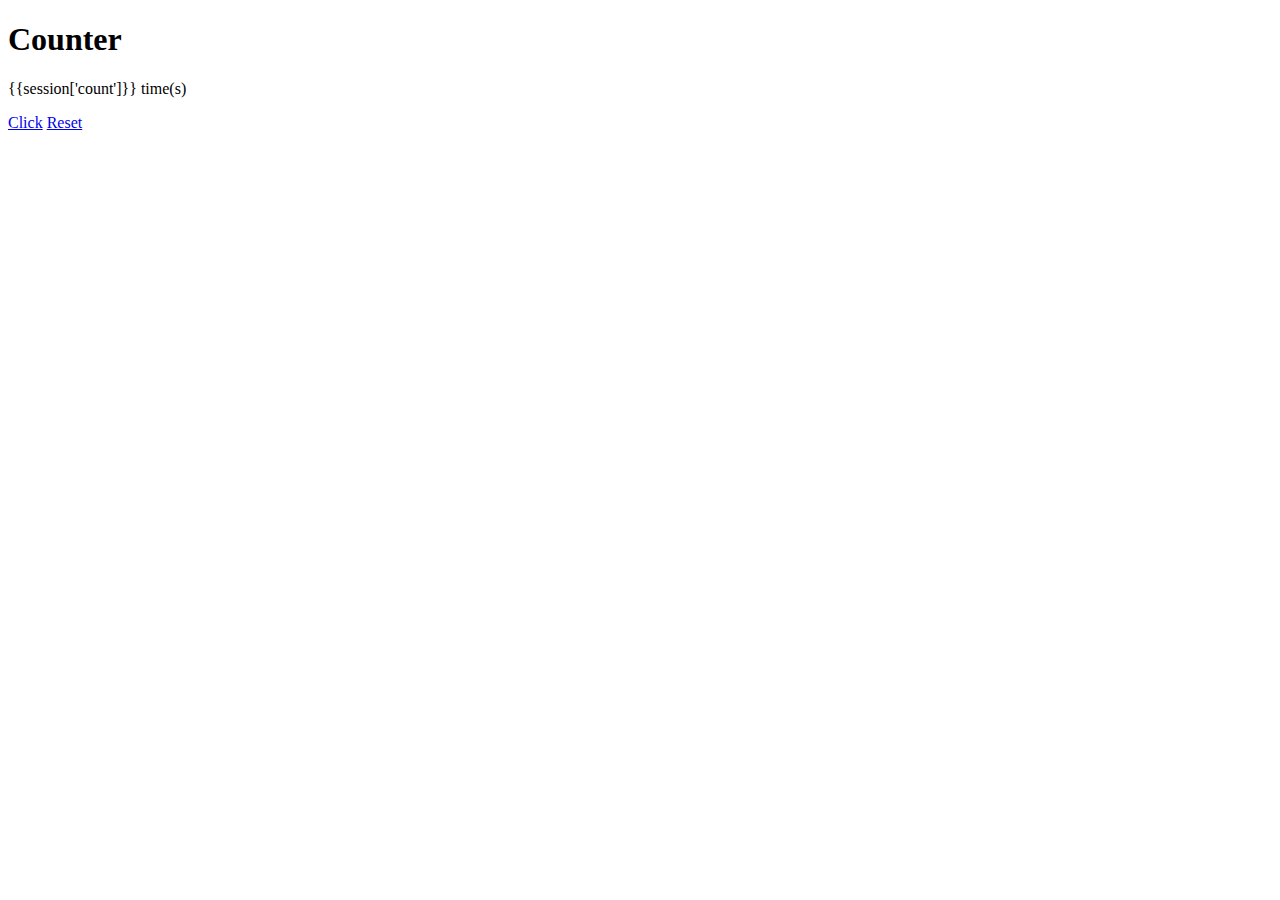
<file: dojo_flask/counter/templates/index.html>
<!DOCTYPE html>
<html lang="en">
<head>
    <meta charset="UTF-8">
    <meta http-equiv="X-UA-Compatible" content="IE=edge">
    <meta name="viewport" content="width=device-width, initial-scale=1.0">
    <!-- CSS only -->
    <link href="https://cdn.jsdelivr.net/npm/bootstrap@5.0.2/dist/css/bootstrap.min.css" rel="stylesheet" integrity="sha384-EVSTQN3/azprG1Anm3QDgpJLIm9Nao0Yz1ztcQTwFspd3yD65VohhpuuCOmLASjC" crossorigin="anonymous">
    <title>Counter</title>
</head>
<body>
    <h1 class="bg-primary text-light text-center col-3 my-3 mx-auto">Counter</h1>
    <p class="text-center col-3 my-3 mx-auto">{{session['count']}} time(s)</p>
    <div class="col-3 flex justify-around mx-auto">
        <a href="/" class="btn btn-primary">Click</a>
        <a href="/reset" class="btn btn-danger">Reset</a>
    </div>
</body>
</html>
</file>
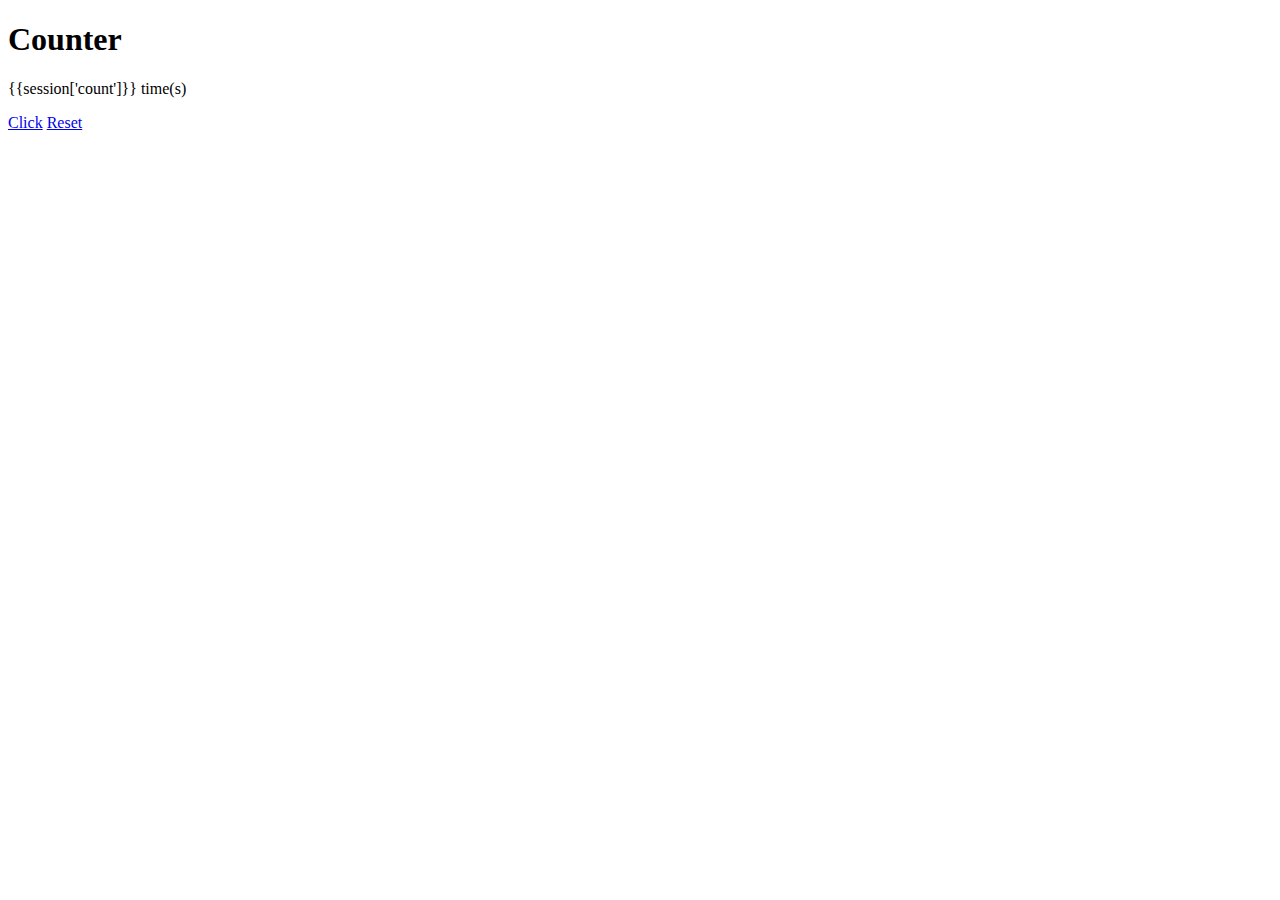
<file: dojo_flask/counter_sol/templates/index.html>
<!DOCTYPE html>
<html lang="en">
<head>
    <meta charset="UTF-8">
    <meta http-equiv="X-UA-Compatible" content="IE=edge">
    <meta name="viewport" content="width=device-width, initial-scale=1.0">
    <!-- CSS only -->
    <link href="https://cdn.jsdelivr.net/npm/bootstrap@5.0.2/dist/css/bootstrap.min.css" rel="stylesheet" integrity="sha384-EVSTQN3/azprG1Anm3QDgpJLIm9Nao0Yz1ztcQTwFspd3yD65VohhpuuCOmLASjC" crossorigin="anonymous">
    <title>Counter</title>
</head>
<body>
    <h1 class="bg-primary text-light text-center col-3 my-5 mx-auto">Counter</h1>
    <p class="text-center col-3 my-5 mx-auto">{{session['count']}} time(s)</p>
    <div class="col-3 flex justify-around mx-auto">
        <a href="/" class="btn btn-primary">Click</a>
        <a href="/reset" class="btn btn-danger">Reset</a>

    </div>
</body>
</html>
</file>
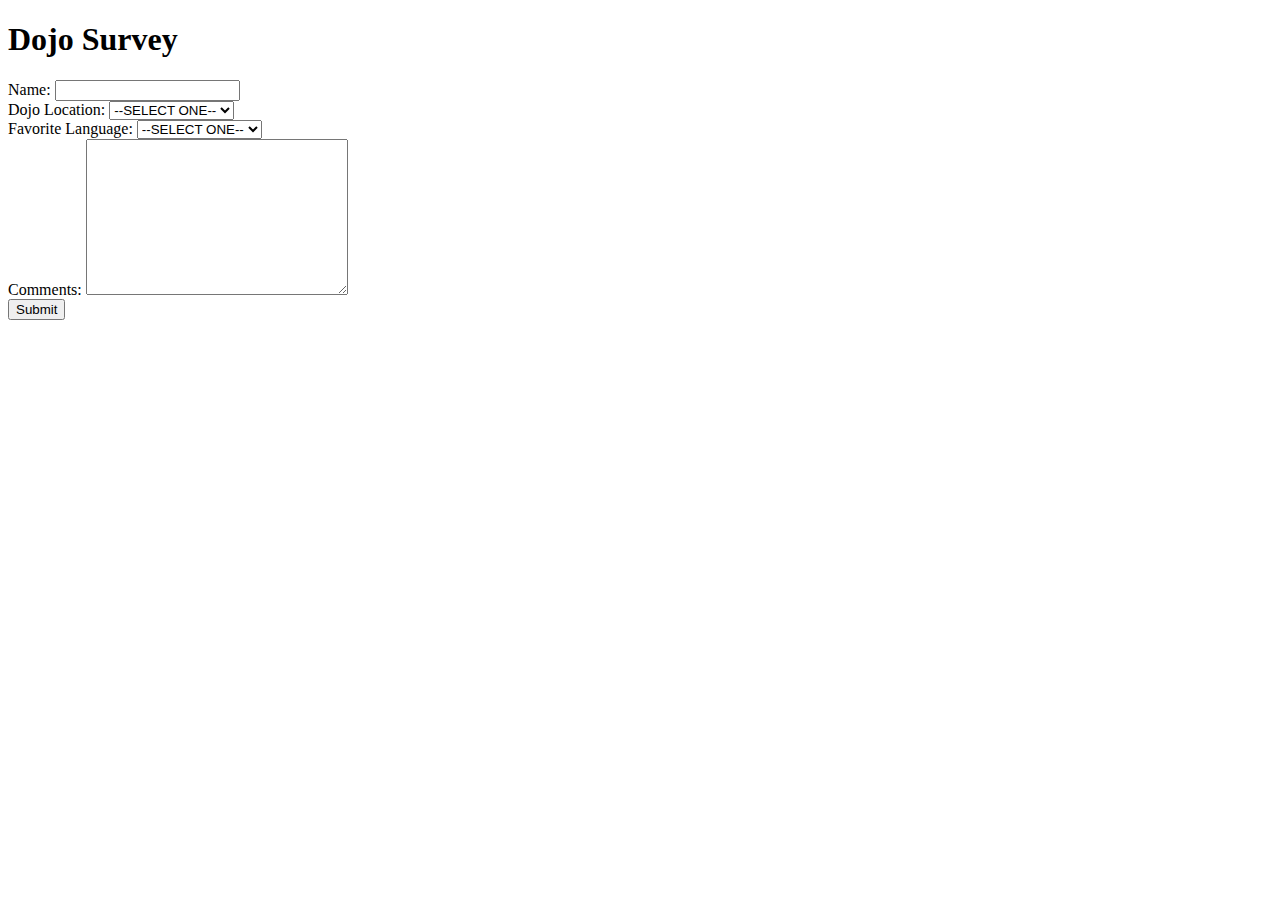
<file: dojo_flask/dojo_survey/templates/index.html>
<!DOCTYPE html>
<html lang="en">
<head>
    <meta charset="UTF-8">
    <meta http-equiv="X-UA-Compatible" content="IE=edge">
    <meta name="viewport" content="width=device-width, initial-scale=1.0">
    <link href="https://cdn.jsdelivr.net/npm/bootstrap@5.0.2/dist/css/bootstrap.min.css" rel="stylesheet" integrity="sha384-EVSTQN3/azprG1Anm3QDgpJLIm9Nao0Yz1ztcQTwFspd3yD65VohhpuuCOmLASjC" crossorigin="anonymous">
    <title>Dojo_Survey</title>
</head>
<body>
    <form action="/process" method="post" class="bg-dark text-primary p-5 rounded col-6 mx-auto">
        <h1>Dojo Survey</h1>
        <div class="form-group">
            <label for="name">Name:</label>
            <input type="text" name="name" class="form-control">
        </div>
        <div class="form-group">
            <label for="location">Dojo Location:</label>
            <select name="location"  class="form-control">
                <option value="">--SELECT ONE--</option>
                <option value="San Francisco">San Francisco</option>
                <option value="Austin">Austin</option>
                <option value="San Jose">San Jose</option>
                <option value="Boston">Boston</option>
            </select>
        </div>
        <div class="form-group">
            <label for="language">Favorite Language:</label>
            <select name="language"  class="form-control">
                <option value="">--SELECT ONE--</option>
                <option value="Rust">Rust</option>
                <option value="Go">Go</option>
                <option value="JavaScript">JavaScript</option>
                <option value="Python">Python</option>
                <option value="C#">C#</option>
            </select>
        </div>
        <div class="form-group">
            <label for="name">Comments:</label>
            <textarea name="comments"  cols="30" rows="10" class="form-control"></textarea>
        </div>
        <input type="submit" value="Submit" class="btn btn-primary">
    </form>
</body>
</html>
</file>
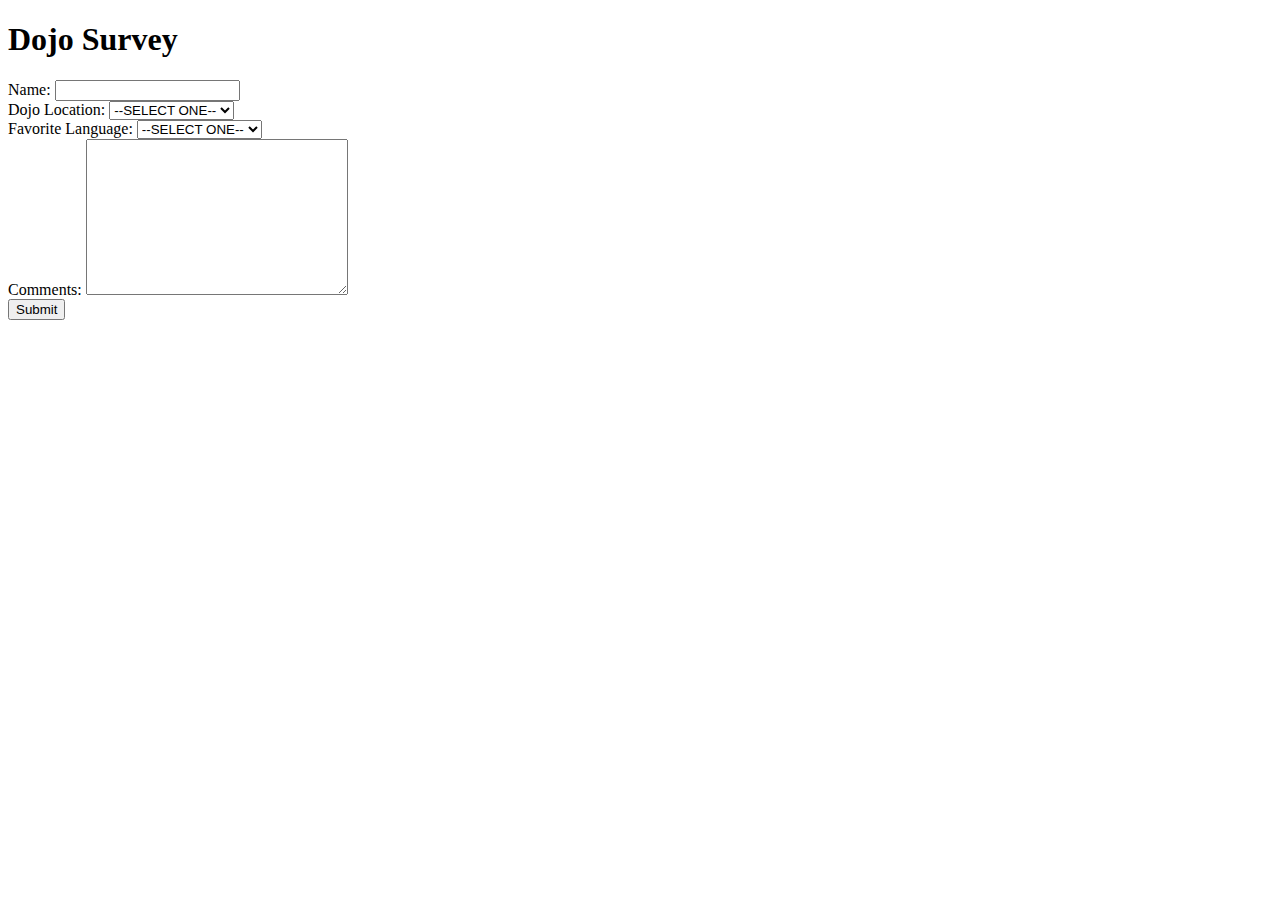
<file: dojo_flask/dojo_survey_sol/templates/index.html>
<!DOCTYPE html>
<html lang="en">
<head>
    <meta charset="UTF-8">
    <meta http-equiv="X-UA-Compatible" content="IE=edge">
    <meta name="viewport" content="width=device-width, initial-scale=1.0">
    <!-- CSS only -->
    <link href="https://cdn.jsdelivr.net/npm/bootstrap@5.0.2/dist/css/bootstrap.min.css" rel="stylesheet" integrity="sha384-EVSTQN3/azprG1Anm3QDgpJLIm9Nao0Yz1ztcQTwFspd3yD65VohhpuuCOmLASjC" crossorigin="anonymous">
    <title>Dojo Survey</title>
</head>
<body>
    <form action="/process" method="post" class="bg-dark text-primary p-5 rounded col-6 mx-auto">
        <h1>Dojo Survey</h1>
        <div class="form-group">
            <label for="name">Name:</label>
            <input type="text" name="name" class="form-control">
        </div>
        <div class="form-group">
            <label for="location">Dojo Location:</label>
            <select name="location"  class="form-control">
                <option value="">--SELECT ONE--</option>
                <option value="Chicago">Chicago</option>
                <option value="Burbank">Burbank</option>
                <option value="Seattle">Seattle</option>
                <option value="Online">Online</option>
            </select>
        </div>
        <div class="form-group">
            <label for="language">Favorite Language:</label>
            <select name="language"  class="form-control">
                <option value="">--SELECT ONE--</option>
                <option value="HTML">HTML</option>
                <option value="CSS">CSS</option>
                <option value="JavaScript">JavaScript</option>
                <option value="Python">Python</option>
                <option value="C#">C#</option>
            </select>
        </div>
        <div class="form-group">
            <label for="name">Comments:</label>
            <textarea name="comments"  cols="30" rows="10" class="form-control"></textarea>
        </div>
        <input type="submit" value="Submit" class="btn btn-primary">
    </form>
</body>
</html>
</file>
